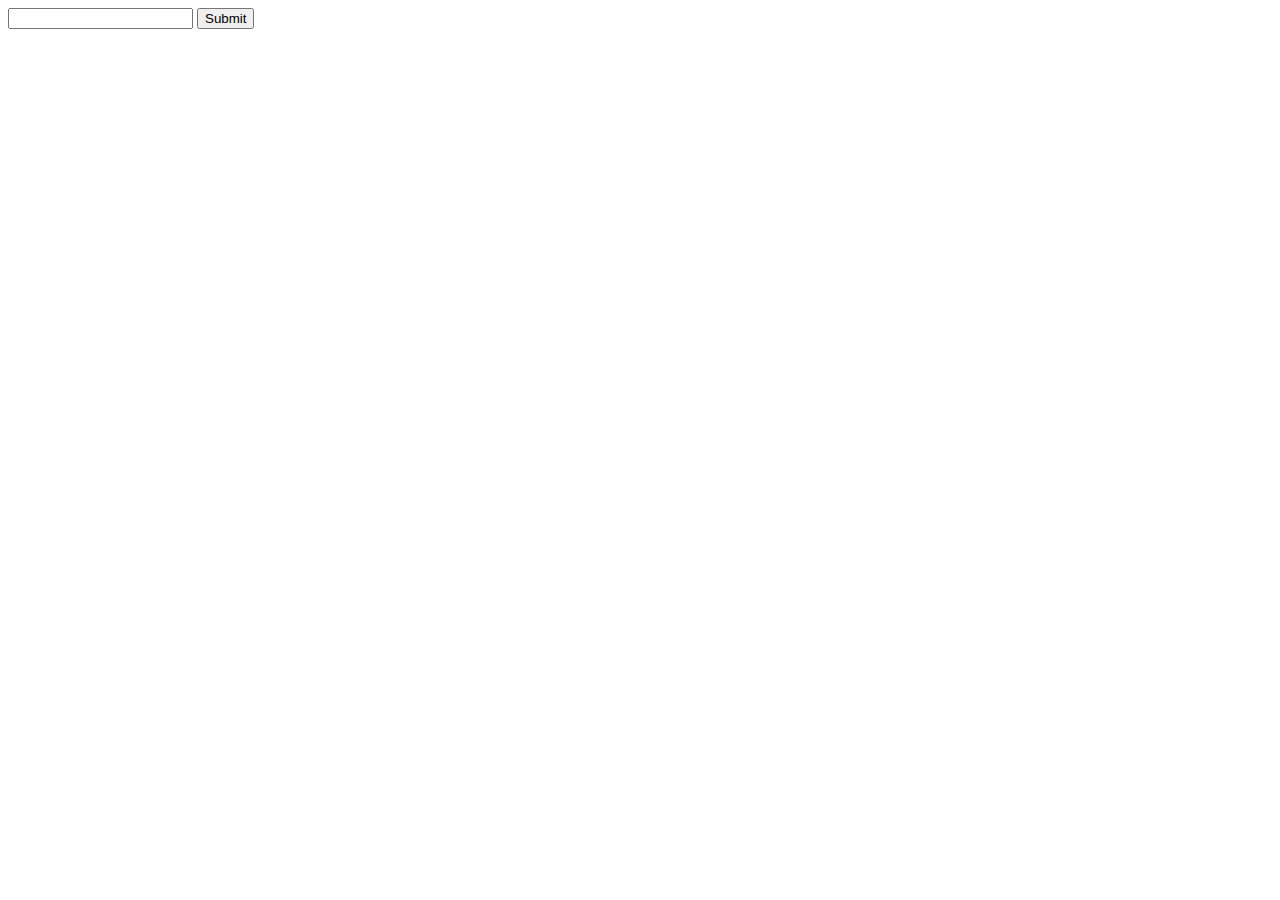
<file: src web/flask/hello3/templates/index.html>
<!DOCTYPE html>

<html lang="en">
    <head>
        <title>Hello</title>
    </head>
    <body>
        <form action="/hello">
            <input name="name" type="text">
            <input type="submit">
        </form>
    </body>
</html>
</file>
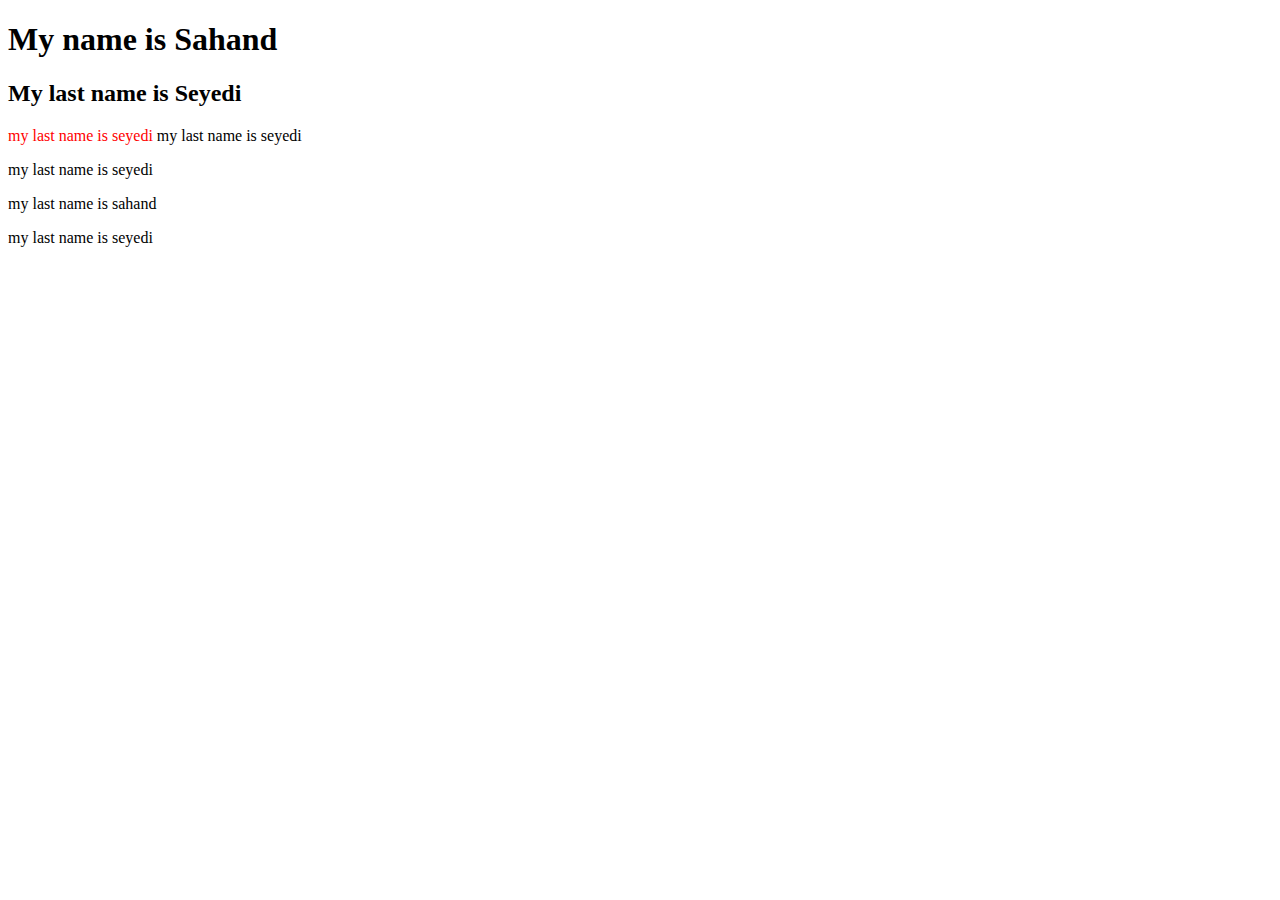
<file: just_for_fun/1.html>
<!DOCTYPE html>

<html lang="en">
    <head>
        <link rel = "stylesheet" href="1.css">
        <title>
            This is my first web
        </title>
    </head>
    <body>

        <h1>
            My name is Sahand
        </h1>
        <h2>
            My last name is Seyedi
        </h2>
        <text class = red>
            my last name is seyedi
        </text>
        <text>
            my last name is seyedi
        </text>
        <p>
            my last name is seyedi
        </p>
        <p>
            my last name is sahand
        </p>
        <div>
            my last name is seyedi
        </div>


    </body>
</html>
</file>
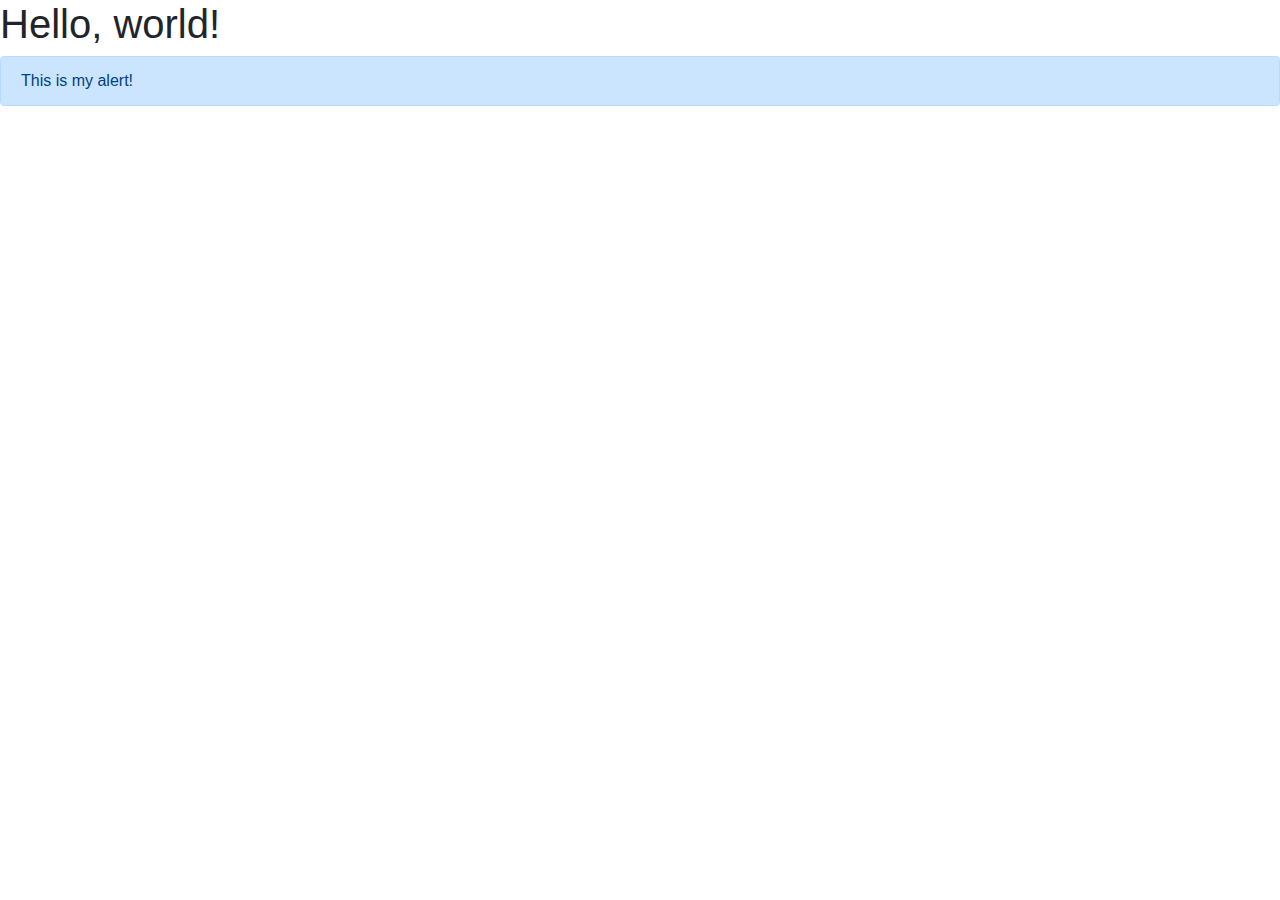
<file: src web/css/bootstrap.html>
<!DOCTYPE html>

<!-- Demonstrates Bootstrap -->

<html lang="en">
    <head>
        <title>
            Bootstrap
        </title>
    </head>
    <link rel="stylesheet" href="https://stackpath.bootstrapcdn.com/bootstrap/4.3.1/css/bootstrap.min.css" integrity="sha384-ggOyR0iXCbMQv3Xipma34MD+dH/1fQ784/j6cY/iJTQUOhcWr7x9JvoRxT2MZw1T" crossorigin="anonymous">
    <body>
        <h1>Hello, world!</h1>
        <div class="alert alert-primary" role="alert">
            This is my alert!
        </div>
    </body>
</html>
</file>
<file: just_for_fun/1.css>
.red
{
    color:red;
}
</file>
